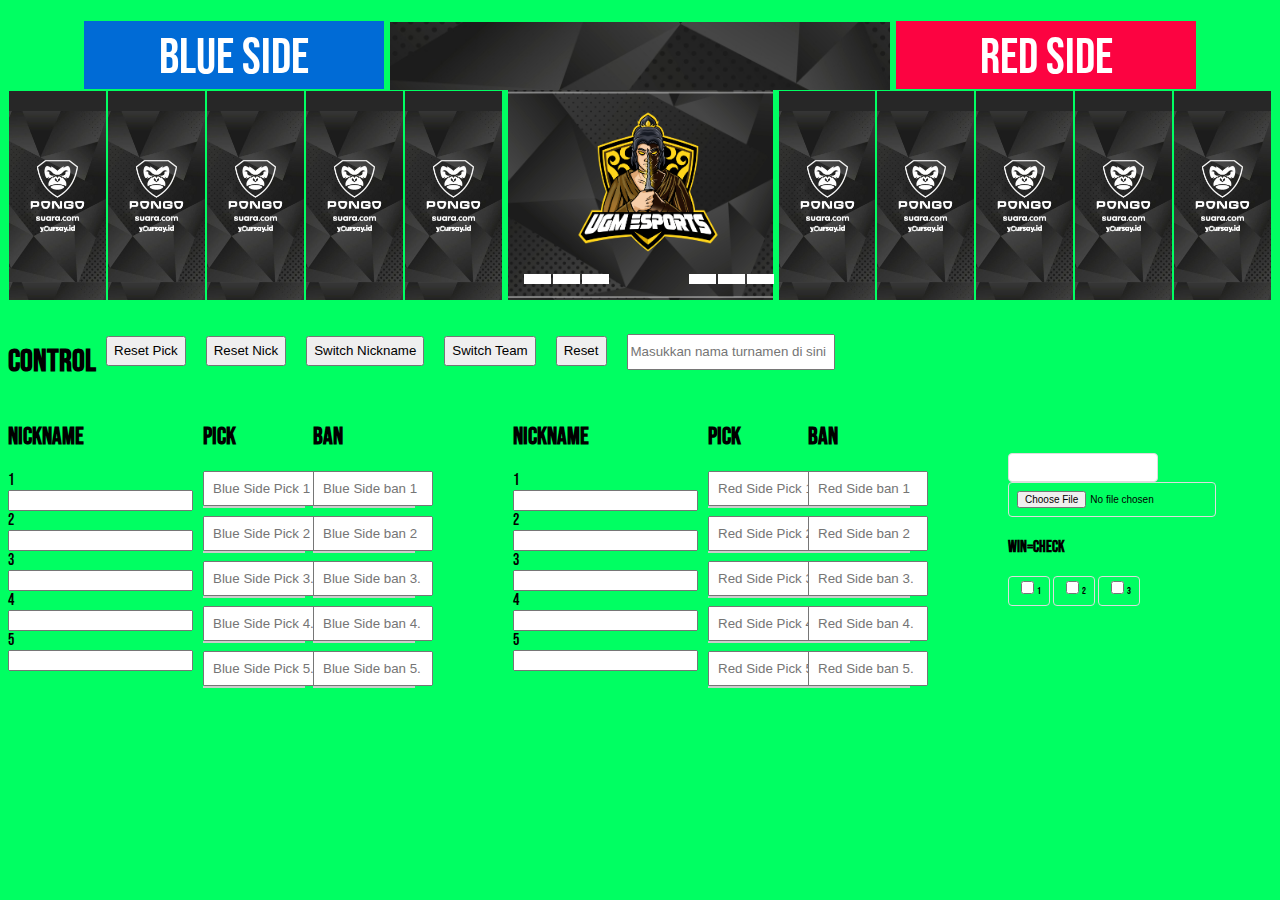
<file: index.html>
<!DOCTYPE html>
<html lang="en">
<link rel="stylesheet" href="style.css">
<head>
    <meta charset="UTF-8">
    <meta name="viewport" content="width=device-width, initial-scale=1.0">
    <title>PSG Valo</title>
</head>
<body>

<div class="ban">

<!-- Blue side -->
    <div class="teamnameblue">
        <div class="team-name-display" id="teamNameDisplay1">Blue Side</div>  

    </div>

    

<!-- Tour Info -->

    <div class="tournamentname">
        <p id="tournamentnameOutput" class="tournamentnamemid"></p>
        

    </div>

<!-- Red side Name-->
    <div class="teamnamered">
        <div class="team-name-display" id="teamNameDisplay2">Red Side</div>

    </div>

</div>

<div class="pick">
    <div class="pick1">
       
        <div class="nameholder">
            <h2></h2>
            <div id="outputContainer">
                <p id="output1"></p>
            </div>
        </div>
        <div id="image-display-1" class="image-display"></div>
    
        
    </div>

    <div class="pick1">
        
        <div class="nameholder">
            <h2></h2>
            <div id="outputContainer">
                <p id="output2"></p>
            </div>
        </div>
        <div id="image-display-2" class="image-display"></div>

    </div>

    <div class="pick1">
        
        <div class="nameholder">
            <h2></h2>
            <div id="outputContainer">
                <p id="output3"></p>
            </div>
        </div>
        <div id="image-display-3" class="image-display"></div>

    </div>

    <div class="pick1">
       
        <div class="nameholder">
            <h2></h2>
            <div id="outputContainer">
                <p id="output4"></p>
            </div>
        </div>
        <div id="image-display-4" class="image-display"></div>

    </div>

    <div class="pick1">
        
        <div class="nameholder">
            <h2></h2>
            <div id="outputContainer"> 
                <p id="output5"></p> 
            </div>
        </div>
        <div id="image-display-5" class="image-display"></div>
        
    </div>

<!-- Tour info -->

    <div class="tournamentinfo">
        <div class="tournamentlogo"> 
            <img class="logoprop" src="Assets/Other/UGM ESPORTS logo-min.png">
        </div>

        <div class="winlose">
            
            <div class="win1">

                <div class="w">
                    <div class="wimg">
                        <img id="extraImage1" src="Assets/Other/win.png" alt="Extra Image 1">

                    </div>
                </div>

                <div class="w">
                    <div class="wimg">
                        <img id="extraImage2" src="Assets/Other/win.png" alt="Extra Image 2">

                    </div>
                </div>

                <div class="w">
                    <div class="wimg">
                        <img id="extraImage3" src="Assets/Other/win.png" alt="Extra Image 3">

                    </div>
                </div>

            </div>

            <div class="midwin"></div>

            <div class="win1">

                <div class="w">
                    <div class="wimg">
                        <img id="extraImage6" src="Assets/Other/win.png" alt="Extra Image 6">

                    </div>
                </div>

                <div class="w">
                    <div class="wimg">
                        <img id="extraImage5" src="Assets/Other/win.png" alt="Extra Image 5">

                    </div>
                </div>

                <div class="w">
                    <div class="wimg">
                        <img id="extraImage4" src="Assets/Other/win.png" alt="Extra Image 4">

                    </div>
                </div>
                
            </div>



        </div>

    </div>

<!-- Red side -->

    <div class="pick1">
        
        <div class="nameholder">
            <h2></h2>
            <div id="outputContainer">
                <p id="output10"></p>
            </div>
        </div>
        <div id="image-display-15" class="image-display"></div>

    </div>
    
    <div class="pick1">
        
        <div class="nameholder">
            <h2></h2>
            <div id="outputContainer">
                <p id="output9"></p>
            </div>
        </div>
        <div id="image-display-14" class="image-display"></div>

    </div>

    <div class="pick1">
        
        <div class="nameholder">
            <h2></h2>
            <div id="outputContainer">
                <p id="output8"></p>
            </div>
        </div>
        <div id="image-display-13" class="image-display"></div>

    </div>

    <div class="pick1">
        <div class="nameholder">
            <h2></h2>
            <div id="outputContainer">
                <p id="output7"></p>
            </div>
        </div>
        <div id="image-display-12" class="image-display"></div>

    </div>

    <div class="pick1">
        
        <div class="nameholder">
            <h2></h2>
            <div id="outputContainer">
                <p id="output6"></p>
            </div>
        </div>
        <div id="image-display-11" class="image-display"></div>

    </div>

</div>  

<!-- Control -->

<div class="control">
    <H1>CONTROL</H1>
    <button class="controlbutton" onclick="resetAllDropdowns()">Reset Pick</button>

    <button class="controlbutton" onclick="resetInputs()">Reset Nick</button>
    <button class="controlbutton" onclick="switchInputs()">Switch Nickname</button>

        <!-- Tombol untuk reset dan switch all -->
    
   
    <button class="controlbutton" onclick="switchAll()">Switch Team</button>
    <button class="controlbutton" onclick="resetContent()">Reset</button>
    
  <!-- Input Box -->
  <input type="text" id="tournamentnamemid" class="tournamentnamebox" placeholder="Masukkan nama turnamen di sini">
  
  <!-- Output Box -->


</div>



<!-- Input untuk 1-5 -->

<div  class="allcontrol">
    <div class="bluesidecontrol">
        <h2>Nickname</h2>
        <label for="input1">1</label>
        <input type="text" id="input1" oninput="updateOutput()"><br>
        <label for="input2">2</label>
        <input type="text" id="input2" oninput="updateOutput()"><br>
        <label for="input3">3</label>
        <input type="text" id="input3" oninput="updateOutput()"><br>
        <label for="input4">4</label>
        <input type="text" id="input4" oninput="updateOutput()"><br>
        <label for="input5">5</label>
        <input type="text" id="input5" oninput="updateOutput()"><br>
    </div>

    <div class="bluesidepick">
        <div id="dropdowns-container"><H2>Pick</H2> 
            <!-- Setiap dropdown diberi ID unik berdasarkan indeks -->
            <div class="dropdown-container">
                <input type="text" id="search-1" class="dropdown" placeholder="Blue Side Pick 1" oninput="filterDropdown(1)">
                <div id="dropdown-items-1" class="dropdown-items"></div>
                
            </div>
            <div class="dropdown-container">
                <input type="text" id="search-2" class="dropdown" placeholder="Blue Side Pick 2" oninput="filterDropdown(2)">
                <div id="dropdown-items-2" class="dropdown-items"></div>
                
            </div>
        
            <div class="dropdown-container">
                <input type="text" id="search-3" class="dropdown" placeholder="Blue Side Pick 3." oninput="filterDropdown(3  )">
                <div id="dropdown-items-3" class="dropdown-items"></div>
                
            </div>

            <div class="dropdown-container">
                <input type="text" id="search-4" class="dropdown" placeholder="Blue Side Pick 4." oninput="filterDropdown(4  )">
                <div id="dropdown-items-4" class="dropdown-items"></div>
                
            </div>

            <div class="dropdown-container">
                <input type="text" id="search-5" class="dropdown" placeholder="Blue Side Pick 5." oninput="filterDropdown(5  )">
                <div id="dropdown-items-5" class="dropdown-items"></div>
                
            </div>
            <!-- Tambahkan dropdown-container untuk ke-3 hingga ke-20 dengan pola yang sama -->
        </div>


    </div>

    <div class="bluesideban">
        <div id="dropdowns-container"><H2>ban</H2> 
            <!-- Setiap dropdown diberi ID unik berdasarkan indeks -->
            <div class="dropdown-container">
                <input type="text" id="search-6" class="dropdown" placeholder="Blue Side ban 1" oninput="filterDropdown(6)">
                <div id="dropdown-items-6" class="dropdown-items"></div>
                
            </div>
            <div class="dropdown-container">
                <input type="text" id="search-7" class="dropdown" placeholder="Blue Side ban 2" oninput="filterDropdown(7)">
                <div id="dropdown-items-7" class="dropdown-items"></div>
                
            </div>
        
            <div class="dropdown-container">
                <input type="text" id="search-8" class="dropdown" placeholder="Blue Side ban 3." oninput="filterDropdown(8  )">
                <div id="dropdown-items-8" class="dropdown-items"></div>
                
            </div>

            <div class="dropdown-container">
                <input type="text" id="search-9" class="dropdown" placeholder="Blue Side ban 4." oninput="filterDropdown(9  )">
                <div id="dropdown-items-9" class="dropdown-items"></div>
                
            </div>

            <div class="dropdown-container">
                <input type="text" id="search-10" class="dropdown" placeholder="Blue Side ban 5." oninput="filterDropdown(10  )">
                <div id="dropdown-items-10" class="dropdown-items"></div>
        
            </div>
            <!-- Tambahkan dropdown-container untuk ke-3 hingga ke-20 dengan pola yang sama -->
        </div>


    </div>

<!-- Input untuk 6-10 -->
    <div class="redsidecontrol">
        <h2>Nickname</h2>
        <label for="input6">1</label>
        <input type="text" id="input6" oninput="updateOutput()"><br>
        <label for="input7">2</label>
        <input type="text" id="input7" oninput="updateOutput()"><br>
        <label for="input8">3</label>
        <input type="text" id="input8" oninput="updateOutput()"><br>
        <label for="input9">4</label>
        <input type="text" id="input9" oninput="updateOutput()"><br>
        <label for="input10">5</label>
        <input type="text" id="input10" oninput="updateOutput()"><br>
    </div>

    <div class="redesidepick">
        <div id="dropdowns-container"><H2>Pick</H2> 
            <!-- Setiap dropdown diberi ID unik berdasarkan indeks -->
            <div class="dropdown-container">
                <input type="text" id="search-11" class="dropdown" placeholder="Red Side Pick 1" oninput="filterDropdown(11)">
                <div id="dropdown-items-11" class="dropdown-items"></div>
                
            </div>
            <div class="dropdown-container">
                <input type="text" id="search-12" class="dropdown" placeholder="Red Side Pick 2" oninput="filterDropdown(12)">
                <div id="dropdown-items-12" class="dropdown-items"></div>
                
            </div>
        
            <div class="dropdown-container">
                <input type="text" id="search-13" class="dropdown" placeholder="Red Side Pick 3." oninput="filterDropdown(13)">
                <div id="dropdown-items-13" class="dropdown-items"></div>
                
            </div>

            <div class="dropdown-container">
                <input type="text" id="search-14" class="dropdown" placeholder="Red Side Pick 4." oninput="filterDropdown(14)">
                <div id="dropdown-items-14" class="dropdown-items"></div>
                
            </div>

            <div class="dropdown-container">
                <input type="text" id="search-15" class="dropdown" placeholder="Red Side Pick 5." oninput="filterDropdown(15)">
                <div id="dropdown-items-15" class="dropdown-items"></div>
    
            </div>
            <!-- Tambahkan dropdown-container untuk ke-3 hingga ke-20 dengan pola yang sama -->
        </div>


    </div>

    <div class="redesideban">
        <div id="dropdowns-container"><H2>ban</H2> 
            <!-- Setiap dropdown diberi ID unik berdasarkan indeks -->
            <div class="dropdown-container">
                <input type="text" id="search-16" class="dropdown" placeholder="Red Side ban 1" oninput="filterDropdown(16)">
                <div id="dropdown-items-16" class="dropdown-items"></div>
                
            </div>
            <div class="dropdown-container">
                <input type="text" id="search-17" class="dropdown" placeholder="Red Side ban 2" oninput="filterDropdown(17)">
                <div id="dropdown-items-17" class="dropdown-items"></div>
                
            </div>
        
            <div class="dropdown-container">
                <input type="text" id="search-18" class="dropdown" placeholder="Red Side ban 3." oninput="filterDropdown(18  )">
                <div id="dropdown-items-18" class="dropdown-items"></div>
                
            </div>

            <div class="dropdown-container">
                <input type="text" id="search-19" class="dropdown" placeholder="Red Side ban 4." oninput="filterDropdown(19  )">
                <div id="dropdown-items-19" class="dropdown-items"></div>
                
            </div>

            <div class="dropdown-container">
                <input type="text" id="search-20" class="dropdown" placeholder="Red Side ban 5." oninput="filterDropdown(20  )">
                <div id="dropdown-items-20" class="dropdown-items"></div>
        
            </div>
            <!-- Tambahkan dropdown-container untuk ke-3 hingga ke-20 dengan pola yang sama -->
        </div>


    </div>

    <div class="bluelast">
        <div class="container">
            <!-- Input untuk nama tim -->
            <div class="input-container">
                <input id="team1" type="text" value="" oninput="updateTeamName()">
            
            <div class="input-container">
                    <input id="file1" type="file" accept="image/*" onchange="loadImage(event, 'image1')">
            </div>
            
            <div class="checkbox-container">
                <h4>Win=Check</h4>
                <label><input type="checkbox" id="checkbox1" onclick="toggleImage('extraImage1')" unchecked>1</label>
                <label><input type="checkbox" id="checkbox2" onclick="toggleImage('extraImage2')" unchecked>2</label>
                <label><input type="checkbox" id="checkbox3" onclick="toggleImage('extraImage3')" unchecked>3</label>
                
            </div>

            </div>
        </div>
        
    </div>


    <div class="redlast">
        <div class="container">
            <!-- Input untuk nama tim -->
            <div class="input-container">
                <input id="team2" type="text" value="" oninput="updateTeamName()">
            
            <div class="input-container">
                    <input id="file2" type="file" accept="image/*" onchange="loadImage(event, 'image2')">
            </div>
            
            <div class="checkbox-container">
                <h4>Win=Check</h4>
                <label><input type="checkbox" id="checkbox4" onclick="toggleImage('extraImage4')" unchecked>1</label>
                <label><input type="checkbox" id="checkbox5" onclick="toggleImage('extraImage5')" unchecked>2</label>
                <label><input type="checkbox" id="checkbox6" onclick="toggleImage('extraImage6')" unchecked>3</label>
                
            </div>

            </div>
        </div>
        
    </div>

</div>


</body>


<script src="script.js"></script>
</html>
</file>
<file: style.css>
@font-face {
    font-family: 'bebas neue';
    src: url('Assets/Font/BebasNeue-Regular.otf') format('truetype');
    font-weight: normal;
    font-style: normal;
  }

  /* Menggunakan font di seluruh halaman */
  body {
    font-family: 'bebas neue', sans-serif;
    background-color: #00ff62;
  }


/*Display*/

.ban {
    display: flex;
    justify-content: center; 
    align-items: center; 
    text-align: center;
    margin-top:20px
}

.teamnameblue{
    width: 300px;
    height: 68px;
    text-align: center;
    line-height: 49px;
    background-color: #006bd6;
    margin: 1px;
    align-items: center;
    justify-content: center;
     
}

.teamnamered{
    width: 300px;
    height: 68px;
    text-align: center;
    line-height: 49px;
    background-color: #fc0341;
    margin: 1px;
    
}

.ban1 {
    width: 68px;
    height: 68px;
    background-color: aqua;
    margin: 1px;
    overflow: hidden;
    background-image: url("Assets/Other/ban.png");
    background-position: center;
    background-size: 100%;
    filter: grayscale(100%);
   
}

.tournamentname {
    width: 500px;   
    height: 68px;
    background-color:#9900ff;
    background-image:url("Assets/Other/Tournamentnamebg.jpg");
    background-size: 105%;
    background-position: center;
    margin-top: 1.3px;
    margin-left: 5px;
    margin-right: 5px;
    text-align: center;
    align-items: center;
    justify-content: center;
    text-align: center;
    overflow: hidden;

}

.tournamentnamemid{
    font-size: 30px;
    margin-top: 17px ;
    font-weight: normal ;
    text-align: center;
    align-items: center;
    color: #ffffff;
    
}

.tournamentnamebox{
    width: 200px;
    height: 30px;
    margin-top: 13px;
    margin-right: 10px;
    margin-left: 10px;
}

.tournamentinfo{
    width: 300px;
    height: 209.7px;
    background-color: #9900ff;
    background-image: url("Assets/Other/Tounamentinfobg.jpg");
    background-size: 110%;
    background-position: center;    
    margin-left: 5px;
    margin-right: 5px;
}

.tournamentlogo{
    width: 200px;
    height: 160px;
    margin-left: 65px ;
    margin-top: 20px;
    overflow: hidden;
    
}

.logoprop{
   
    justify-content: space-around;
    width: 150px; /* Lebar gambar */
    height: 150px; /* Tinggi gambar */
    object-fit: contain;
}

.bluevsred{
    width: 250px;
    height: 80px;
    
    margin-left: 14.4px;
    margin-top: 10px;
    display: flex;
}

.bluelogo{
    width: 83.3px;
    height: 80px;
    
    overflow: hidden;
}

.vslogo{
    width: 83.33333333333333px;
    height: 80px;

    overflow: hidden;
}

.vsprop{
    width: 83.33333333333333px;
    height: 80px;
    object-fit: contain;
}

.redlogo{
    width: 83.33333333333333px;
    height: 80px;
   
    overflow: hidden;
}

.winlose{
    width: 250px;
    height: 10px;
   
    margin-left: 14.4px;
    display: flex;
}

.w{
    width: 27px;
    height: 10px;
    
    margin-right: 1px;
    margin-left: 1px;
}
.win1{
    width: 83.33333px;
    height: 10px;
    margin: 1px 1px 1px;
    display: flex;
    
}

.midwin{
    width: 83.33333px;
    height: 10px;
}


.nickname{
    display: flex   ;
}

.pick{
    display: flex;
}

.pick1{
    width: 128.4px;
    height: 208.65px;
    background-color: blueviolet;
    margin: 1px;
    overflow: hidden;
    background-image: url("Assets/Other/Pickbg.jpg");
    background-position: center;
    background-size: 110%;
    overflow: hidden;
}



.nameholder{
    
    position: bottom;
    width: 128.4 ;
    height: 20px ;
    display: flex;
    justify-content: center; 
    align-items: center;
    background-color: #272727;
    font-size: 16px;
    color: #ffffff;
    
}

/*Control*/

.control {
    margin-top: 20px;
    display: flex;
    margin-right: 10px;
    
}

.controlbutton{
    margin-top: 15px;
    margin-right: 10px;
    margin-left: 10px;
    height: 30px;
}

.allcontrol{
    display: flex;

}

.bluesidecontrol{
    margin-right: 10px;

}
.bluesidepick{
    margin-right: 10px;
}
.bluesideban{
    margin-right: 100px; 
}

.bluelast{
    margin-left: 100px;
}

.redsidecontrol{
    margin-right: 10px;
}

.redsidepick{
    margin-right: 10px;
}

.bluesideban{
    margin-right: 100px; 
}

.redlast{
    margin-left: 100px;
}
/* Dropdown */

.dropdown-container {
    position: relative;
    width: 100px;
    margin-bottom: 10px;
}

.dropdown {
    width: 100%;
    padding: 8px;
}

.dropdown-items {
    position: absolute;
    width: 100%;
    max-height: 100px;
    overflow-y: auto;
    background-color: #fff;
    border: 1px solid #ccc;
    z-index: 1;
}

.dropdown-item {
    padding: 8px;
    cursor: pointer;
}

.dropdown-item:hover {
    background-color: #f0f0f0;
}

/* Animasi Fly-In dan Fly-Out */
.fly-in {
    animation: flyIn 1.5s ease-in-out;
}

.fly-out {
    animation: flyOut 1.2s ease-in-out;
}

/* Keyframes untuk animasi */
@keyframes flyIn {
    0% {
        opacity: 1;
        transform: translateY(250px);
    }
    100% {
        opacity: 1;
        transform: translateX(0);
    }
}

@keyframes flyOut {
    0% {
        opacity: 1;
        transform: translateX(0);
    }
    100% {
        opacity: 1;
        transform: translateY(650px);
    }
}

/* Style untuk gambar */
.image-display img {
    max-width: 100%;
    height: auto;
    
    
}

/*aaa*/
.container {
    
    flex-direction: column;
    align-items: center;
    gap: 20px;
    margin-top: 50px;
}
.input-container, .image-container, .button-container, .checkbox-container {
    
    gap: 20px;
    align-items: center;
}
.image-container img {
    justify-content: space-around;
    width: 83.3px; /* Lebar gambar */
    height: 80px; /* Tinggi gambar */
    object-fit: contain;
}

.wimg{
    width: 27px;
    height: 10px;
    margin-top: -1px;
}

.wimg img{
    width: 27px;
    height: 10px;

}

.image-container img:hover {
    transform: scale(1.05);
}
.team-name-display {
    font-size: 50px;
    font-weight: normal ;
    text-align: center;
    margin-top: 13px;
    align-items: center;
    justify-content: center;
    color: #ffffff;
    
}
.input-container input, .button-container button, .checkbox-container label {
    padding: 8px;
    font-size: 10px;
    border-radius: 4px;
    border: 1px solid #ddd;
}
</file>
